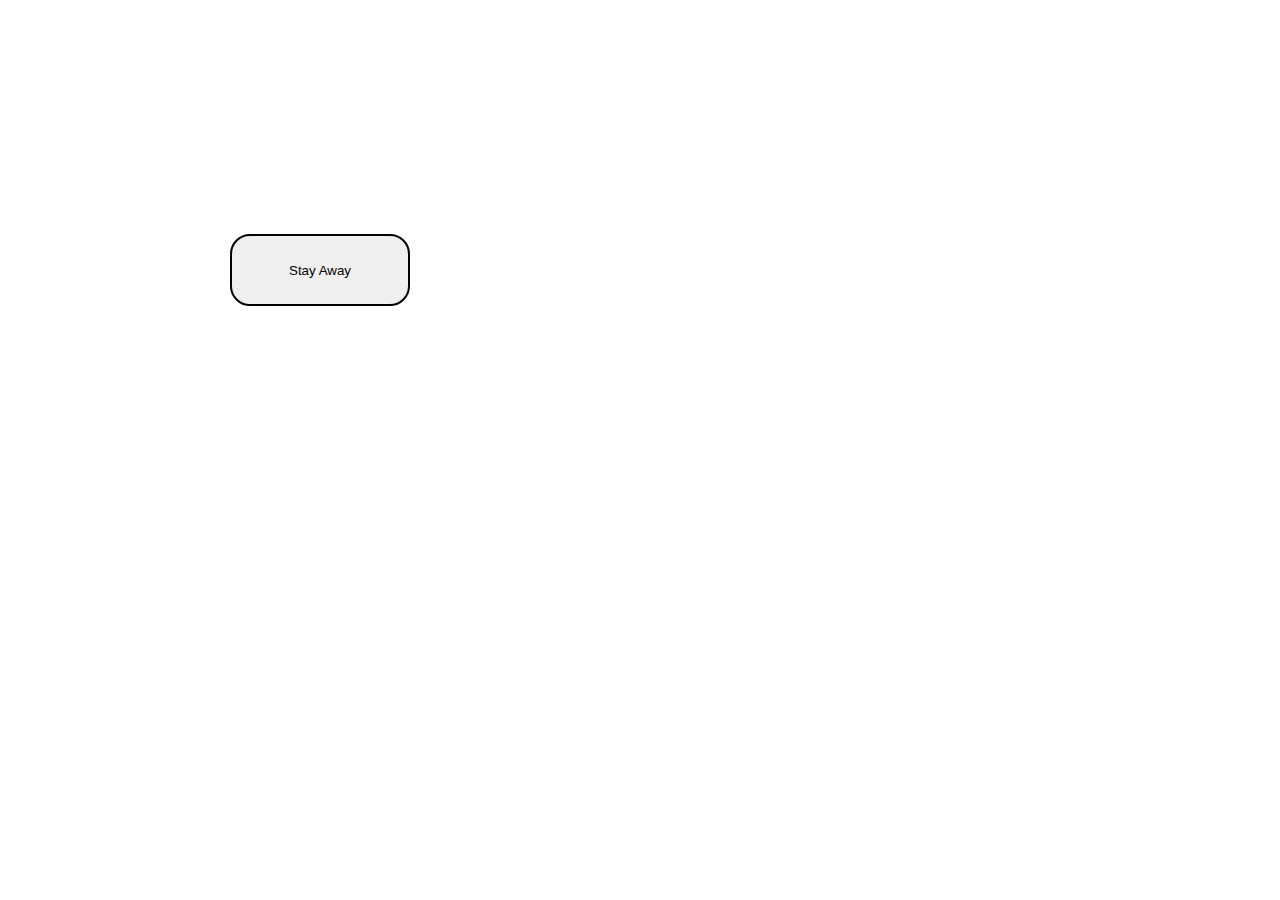
<file: challenge 9/index.html>
<!DOCTYPE html>
<html lang="en">
  <head>
    <meta charset="UTF-8" />
    <meta name="viewport" content="width=device-width, initial-scale=1.0" />
    <title>button</title>
    <link rel="stylesheet" href="style.css">
  </head>
  <body>
    <button class="click">Stay Away</button>
    <script src="app.js"></script>
  </body>
</html>
</file>
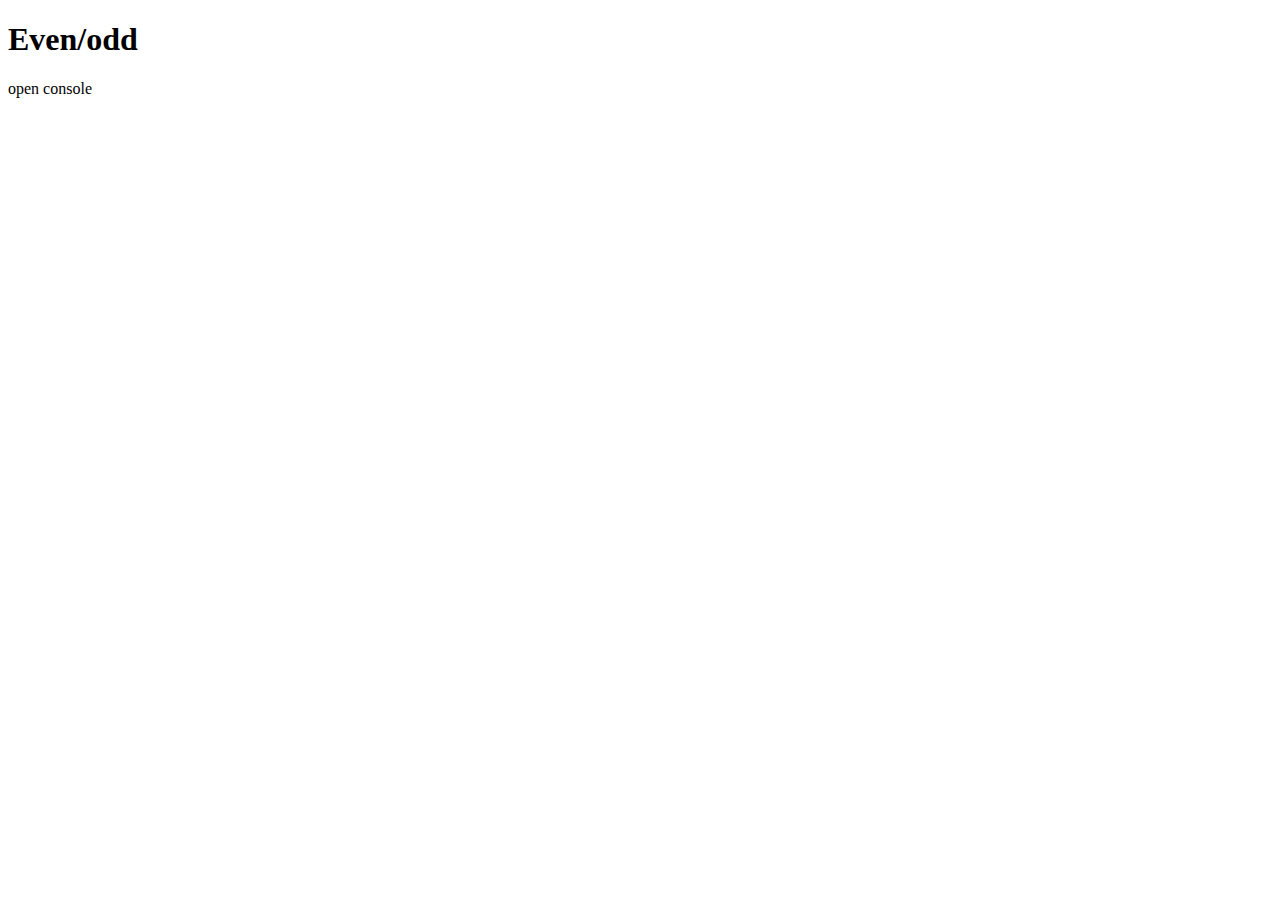
<file: compoundInterest/index.html>
<!-- <!DOCTYPE html>
<html lang="en">
  <head>
    <meta charset="UTF-8" />
    <meta name="viewport" content="width=device-width, initial-scale=1.0" />
    <title>Compount Interest</title>
  </head>
  <body>
    <div class="outer">open console</div>
    <script src="app.js"></script>
  </body>
</html> -->

<!DOCTYPE html>
<html lang="en">
  <head>
    <meta charset="UTF-8" />
    <meta name="viewport" content="width=device-width, initial-scale=1.0" />
    <title>Even/odd</title>
  </head>
  <body>
    <h1>Even/odd</h1>
    <p>open console</p>
    <script src="app.js"></script>
  </body>
</html>
</file>
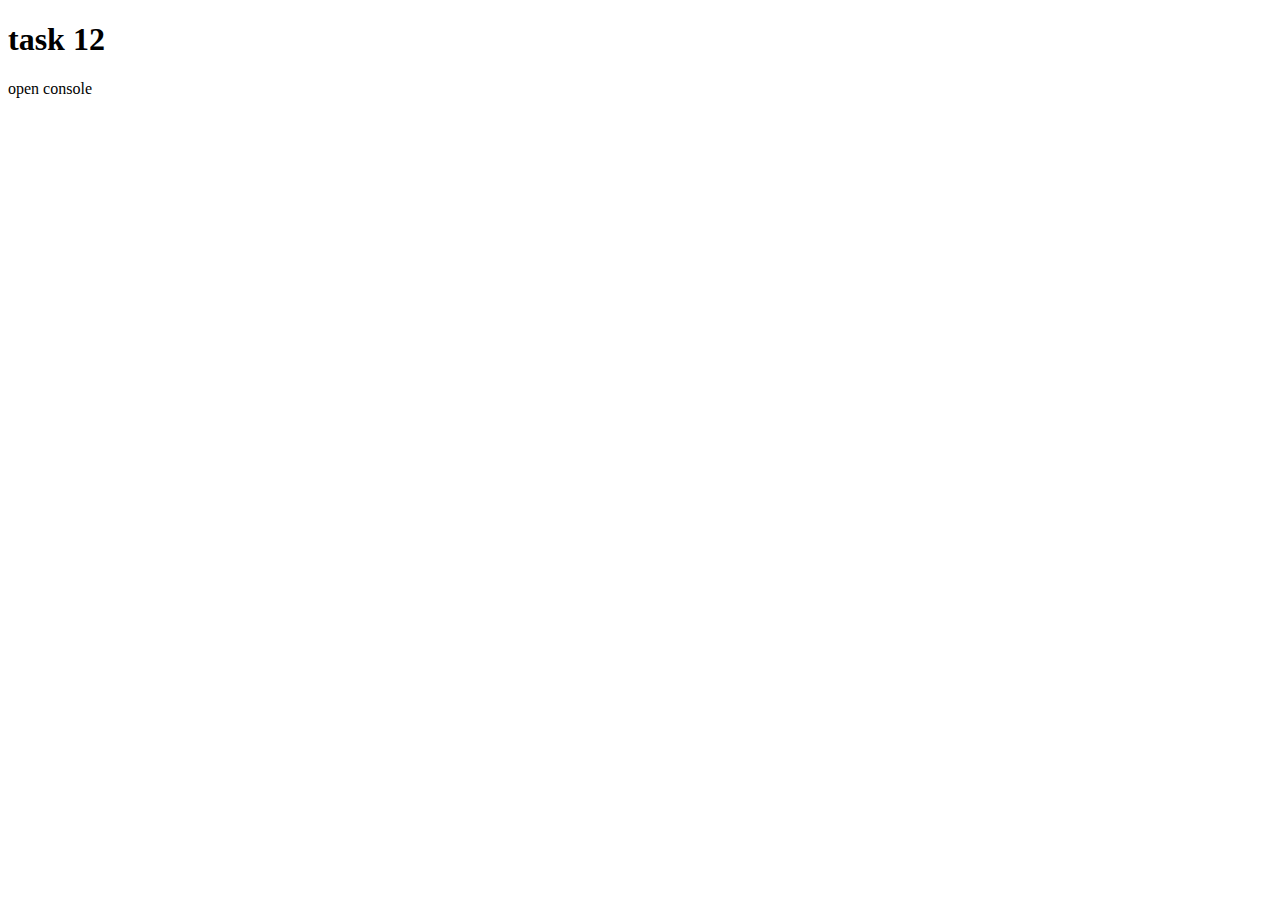
<file: task12/index.html>
<!DOCTYPE html>
<html lang="en">
  <head>
    <meta charset="UTF-8" />
    <meta name="viewport" content="width=device-width, initial-scale=1.0" />
    <title>Task 12 :- Loop</title>
  </head>
  <body>
    <h1>task 12</h1>
    <p>open console</p>
    <script src="app.js"></script>
  </body>
</html>
</file>
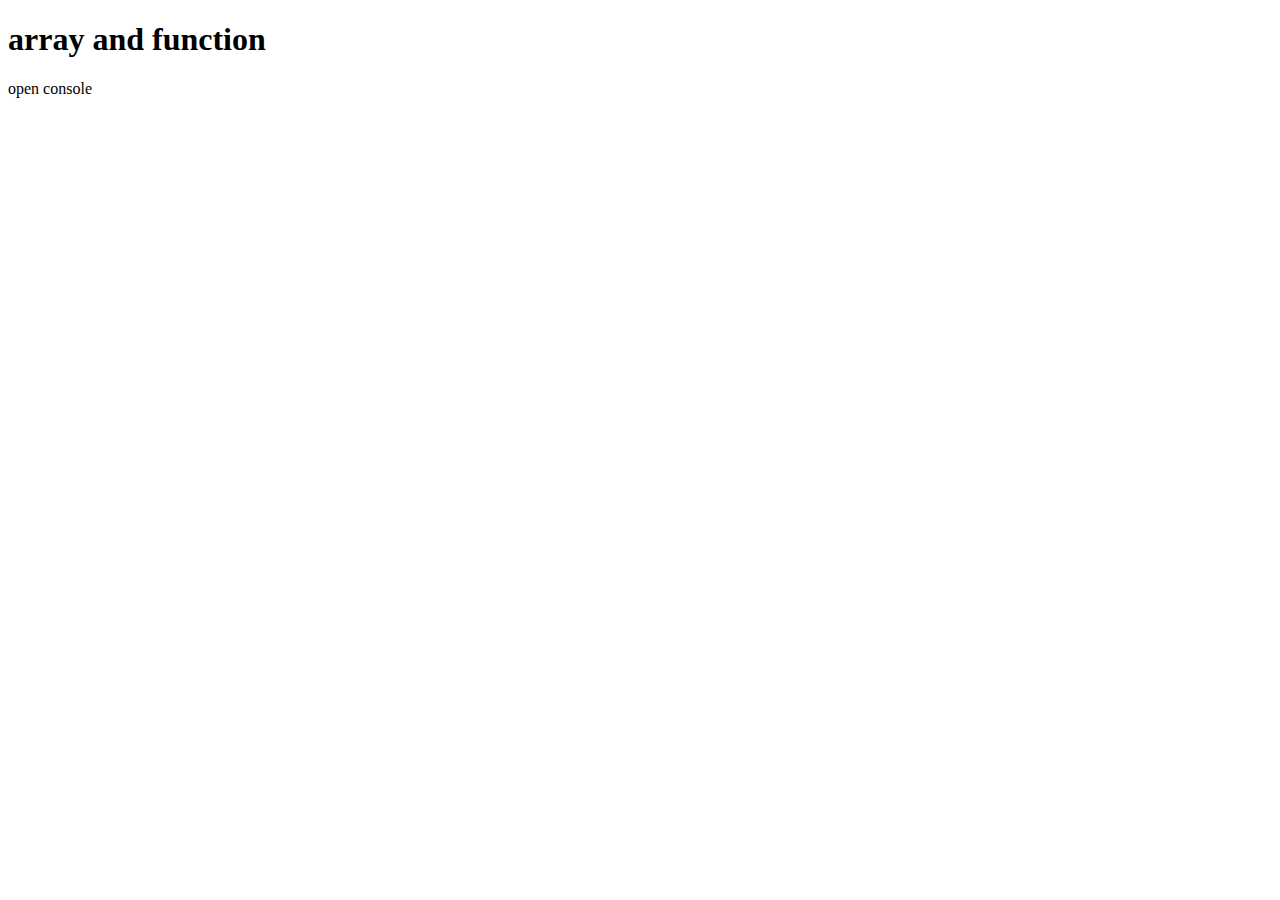
<file: Task13/index.html>
<!DOCTYPE html>
<html lang="en">
  <head>
    <meta charset="UTF-8" />
    <meta name="viewport" content="width=device-width, initial-scale=1.0" />
    <title>Task 13 array and function</title>
  </head>
  <body>
    <h1>array and function</h1>
    <p>open console</p>
    <script src="app.js"></script>
  </body>
</html>
</file>
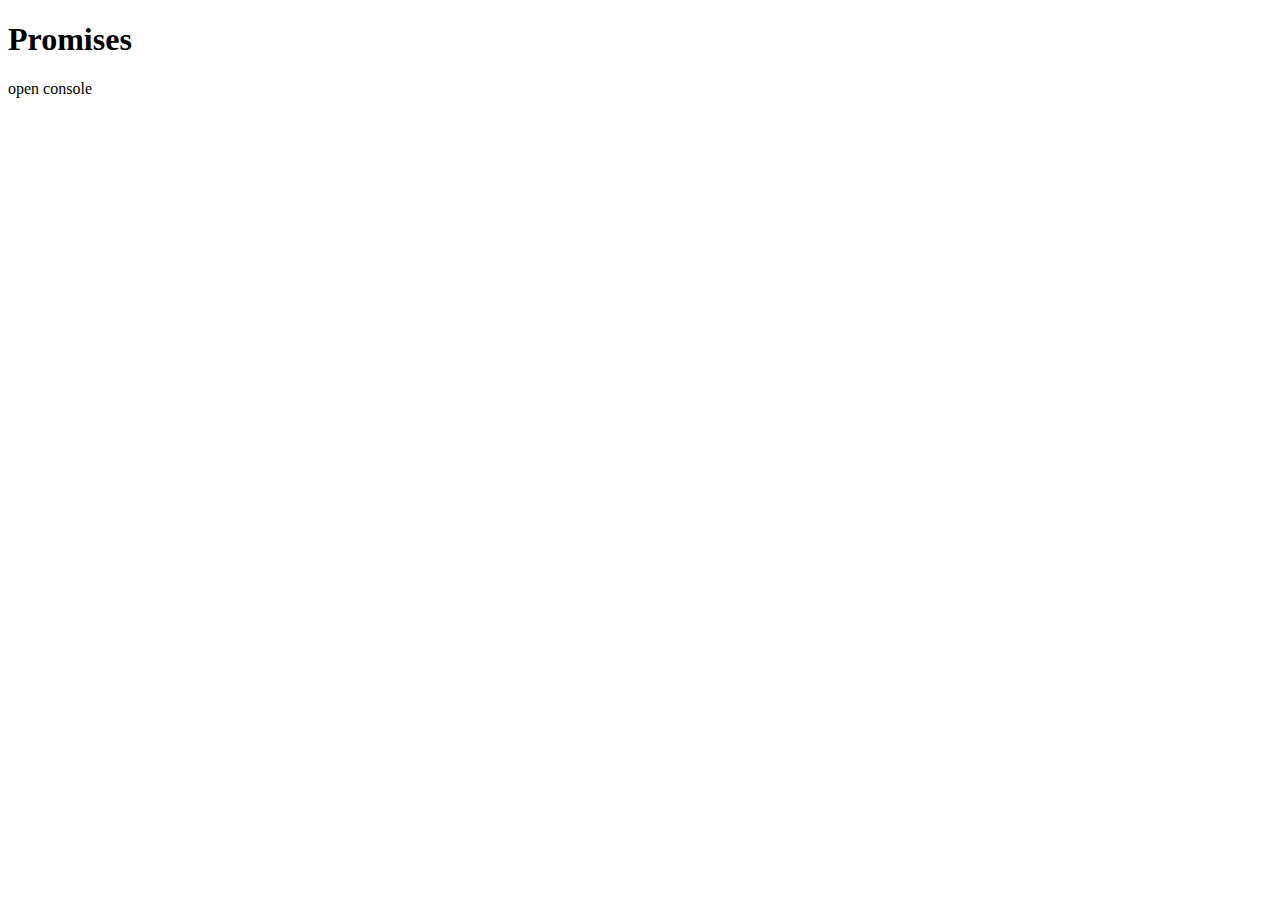
<file: task14/index.html>
<!DOCTYPE html>
<html lang="en">
  <head>
    <meta charset="UTF-8" />
    <meta name="viewport" content="width=device-width, initial-scale=1.0" />
    <title>Promises</title>
  </head>
  <body>
    <h1>Promises</h1>
    <p>open console</p>
    <script src="app.js"></script>
  </body>
</html>
</file>
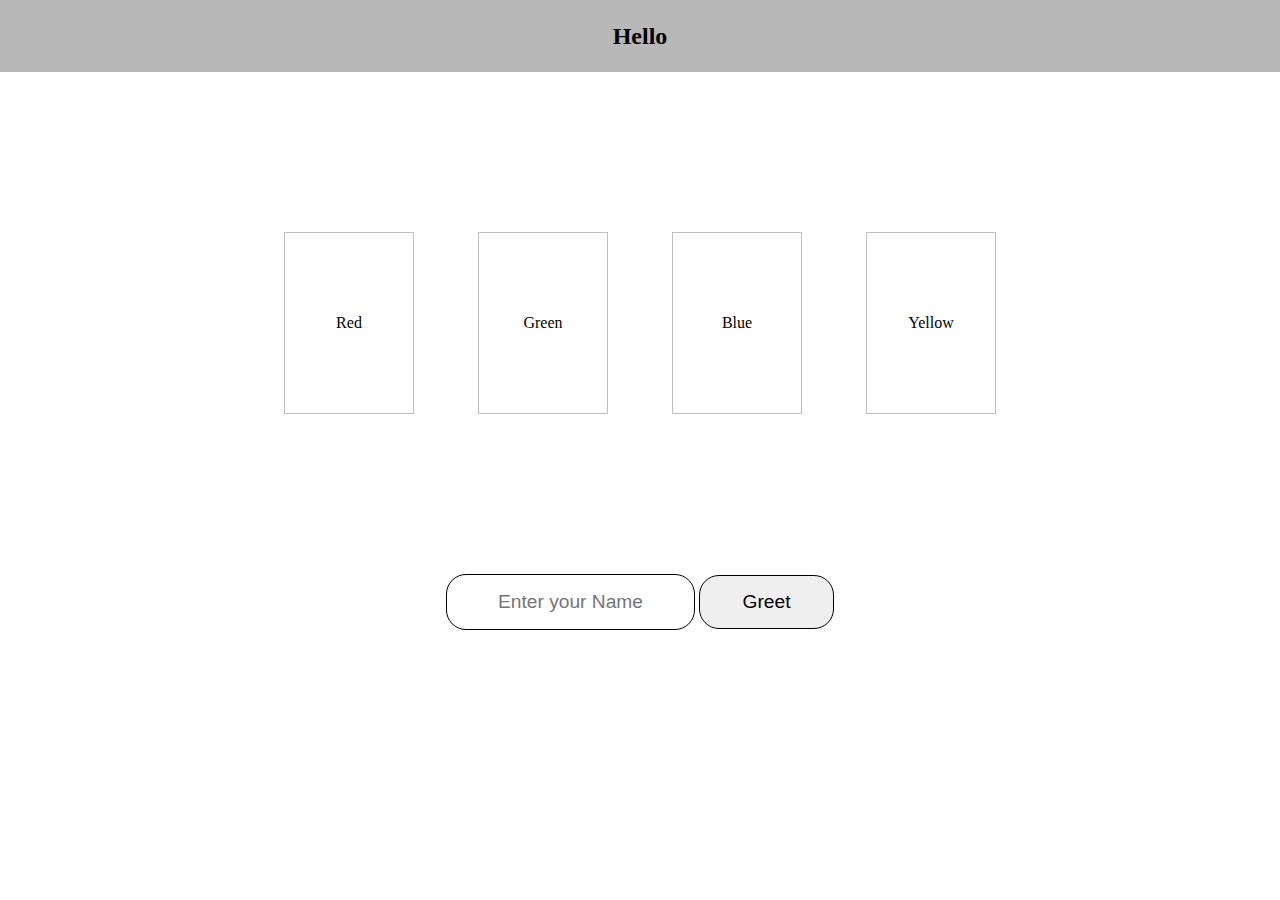
<file: task15/index.html>
<!DOCTYPE html>
<html lang="en">
  <head>
    <meta charset="UTF-8" />
    <meta name="viewport" content="width=device-width, initial-scale=1.0" />
    <title>Dom Manipulation</title>
    <link rel="stylesheet" href="style.css" />
  </head>
  <body>
    <nav>
      <h2 class="greetmsg">Hello</h2>
    </nav>
    <section class="colors">
      <div class="red">Red</div>
      <div class="green">Green</div>
      <div class="blue">Blue</div>
      <div class="Yellow">Yellow</div>
    </section>
    <section class="username">
      <input type="text" placeholder="Enter your Name" />
      <button class="greet">Greet</button>
    </section>
    <script src="app.js"></script>
  </body>
</html>
</file>
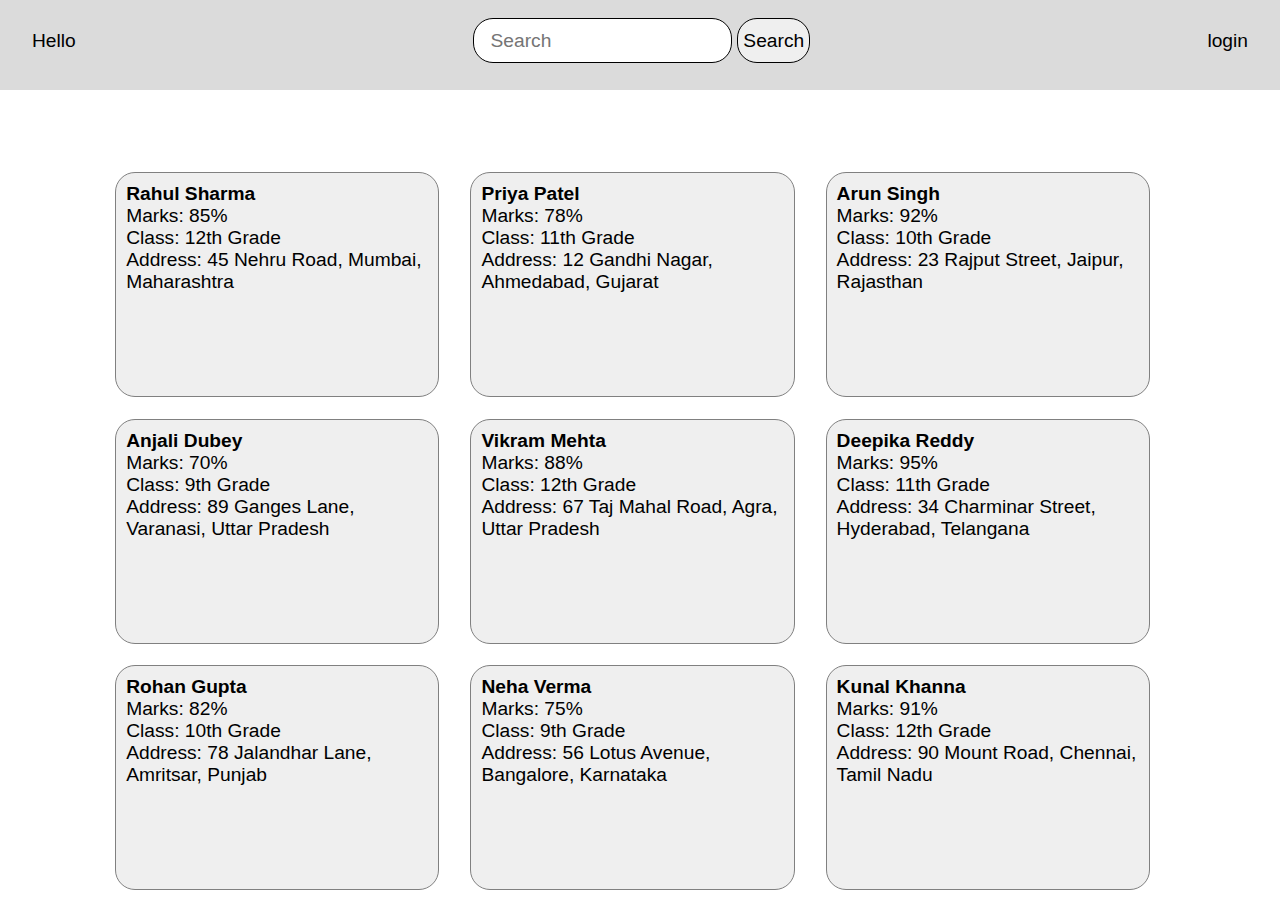
<file: task16/index.html>
<!DOCTYPE html>
<html lang="en">
  <head>
    <meta charset="UTF-8" />
    <meta name="viewport" content="width=device-width, initial-scale=1.0" />
    <title>Map and Filter</title>
    <link rel="stylesheet" href="style.css" />
  </head>
  <body>
    <nav>
      <section class="greet">
        <div>Hello</div>
        <form action="">
          <input
            type="search"
            name="search-bar"
            id="search-bar"
            placeholder="Search"
          />
          <input type="button" value="Search" id="search-btn" />
        </form>
        <div>login</div>
      </section>
    </nav>
    <section class="search-msg">
      <h3></h3>
    </section>

    <section class="result-box">
      <div class="result"></div>
    </section>

    <script src="app.js"></script>
  </body>
</html>
</file>
<file: challenge 9/style.css>
* {
  margin: 0;
  padding: 0;
  font-family: "Lucida Sans", "Lucida Sans Regular", "Lucida Grande",
    "Lucida Sans Unicode", Geneva, Verdana, sans-serif;
}
body {
  width: 50vw;
  height: 60vh;
  display: flex;
  justify-content: center;
  align-items: center;
}
.click {
  height: 8vmin;
  width: 20vmin;
  border-radius: 20px;
  border: 2px solid black;
  position: relative;
}
</file>
<file: task15/style.css>
* {
  margin: 0;
  padding: 0;
}

body {
  height: 70vh;
  width: 100vw;
  display: flex;
  flex-direction: column;
  align-items: center;
  justify-content: space-between;
  flex-wrap: wrap;
}
nav {
  width: 100%;
  height: 8vmin;
  text-align: center;
  background-color: rgba(128, 128, 128, 0.555);
}
h2 {
  height: 8vmin;
  line-height: 8vmin;
}
.colors {
  display: flex;
  justify-content: center;
  gap: 5%;
  width: 100%;
}
div {
  height: 20vh;
  width: 10vw;
  border: 1px solid rgba(128, 128, 128, 0.5);
  text-align: center;
  line-height: 20vh;
  cursor: pointer;
}

.username input,
button {
  height: 6vmin;
  font-size: 1.2rem;
  outline: none;
  border: 1px solid black;
  border-radius: 20px;
  text-align: center;
}
.username button {
  width: 15vmin;
}
</file>
<file: task16/style.css>
* {
  margin: 0;
  padding: 0;
  box-sizing: border-box;
  font-size: 1.5vw;

  font-family: Arial, Helvetica, sans-serif;
}

body {
  display: flex;
  flex-direction: column;
  justify-content: center;
  align-items: center;
  flex-wrap: wrap;
}

nav {
  background-color: rgba(128, 128, 128, 0.288);
  height: 10vh;
  width: 100%;
  display: flex;
  justify-content: center;
  font-size: 2vw;
}

.greet {
  height: 9vh;
  width: 95%;
  display: flex;
  justify-content: space-between;
  align-items: center;
}

#search-bar,
#search-btn {
  height: 5vh;
  border-radius: 20px;
  outline: none;
  border: 1px solid black;
  padding: 5px;
}

#search-bar {
  text-indent: 5%;
}

#search-btn {
  width: auto;
}

.result {
  margin-top: 10px;
  height: 80vh;
  width: 82vw;
  overflow-y: scroll;
  overflow-x: hidden;
  scrollbar-width: thin;
  display: grid;
  grid-template-columns: 1fr 1fr 1fr;
  grid-template-rows: 1fr 1fr 1fr;
  gap: 3%;
  background: none;
  padding-right: 15px;
}

.result div {
  border: 1px solid gray;
  background-color: rgba(128, 128, 128, 0.13);
  height: 25vmin;
  width: auto;
  border-radius: 20px;
  padding: 10px;
}

.search-msg {
  width: 80%;
  height: 8vmin;
  line-height: 12vmin;
}
@media (max-width: 430px) {
  * {
    font-size: 3vw;
  }
  .result {
    grid-template-columns: 1fr 1fr ;
    grid-template-rows: 1fr 1fr 1fr 1fr 1fr 1fr;
  }
  .result div {
    width: auto;
  }
}
</file>
